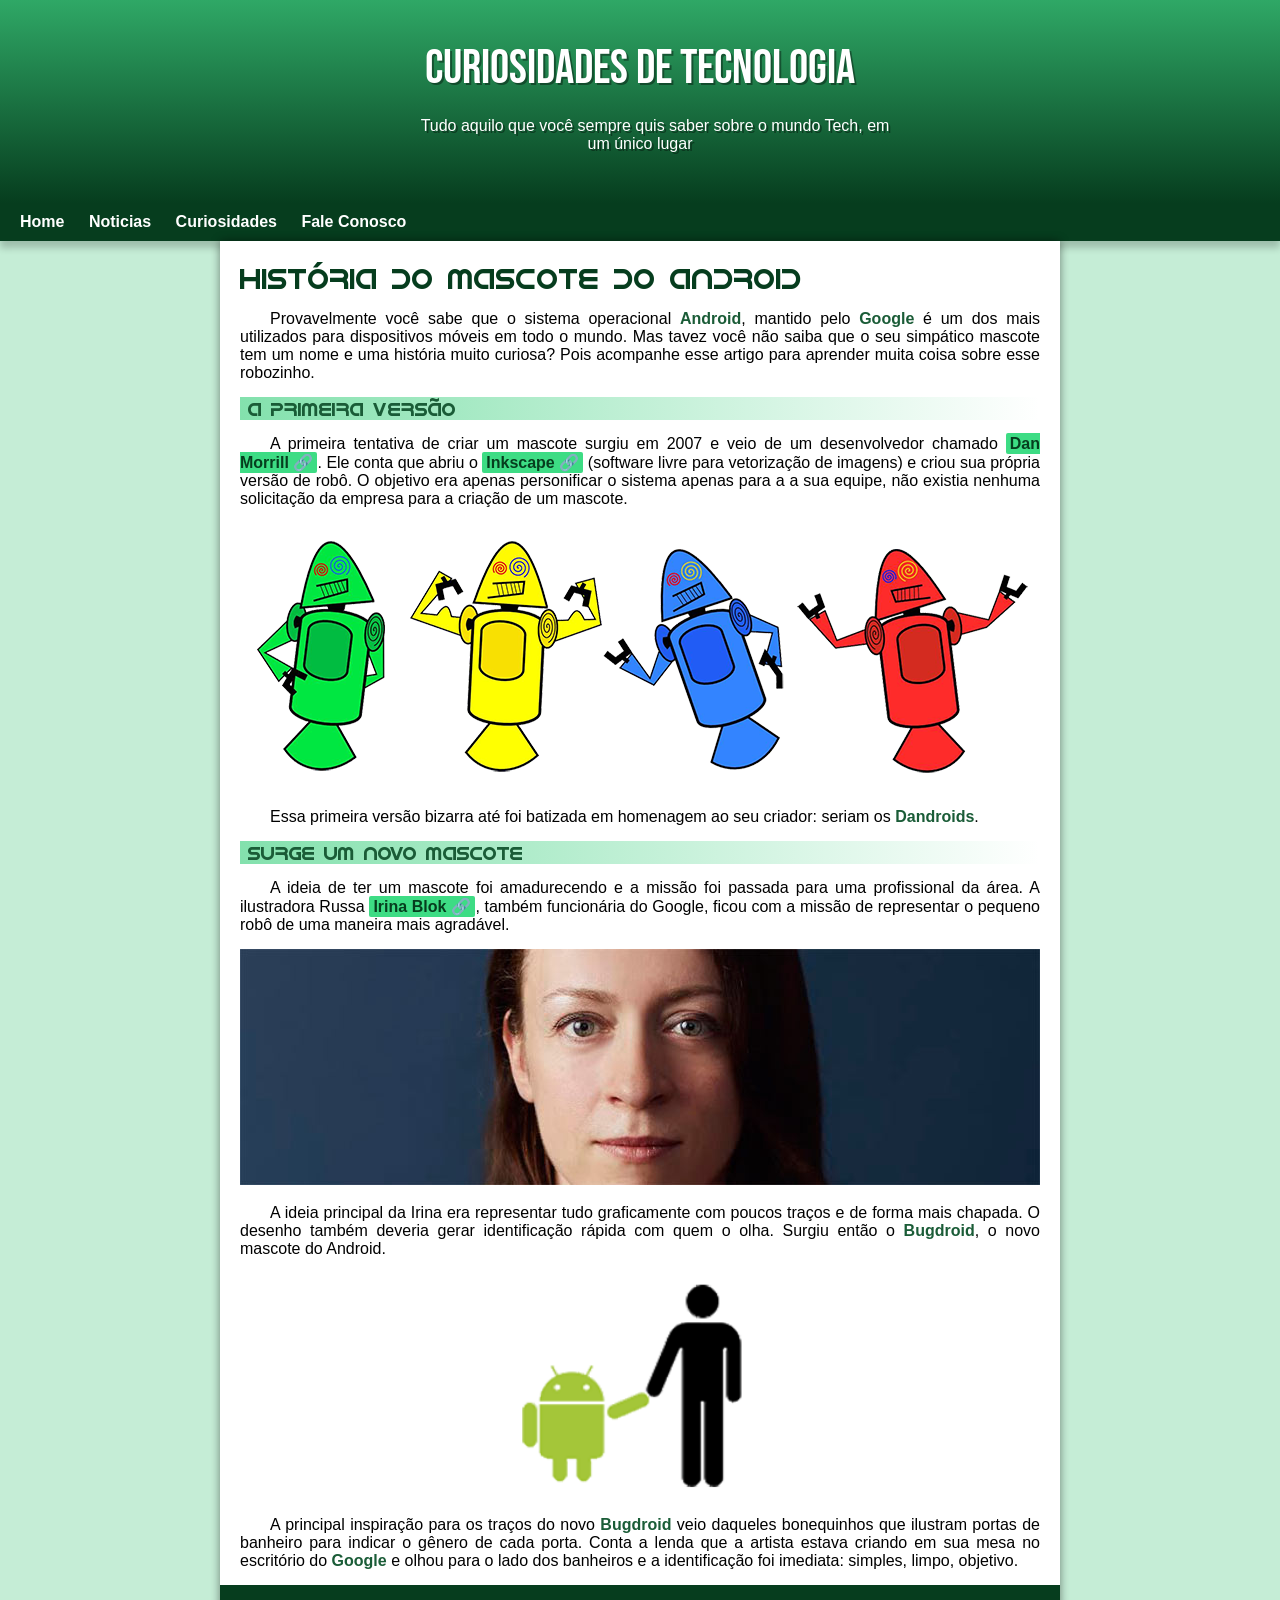
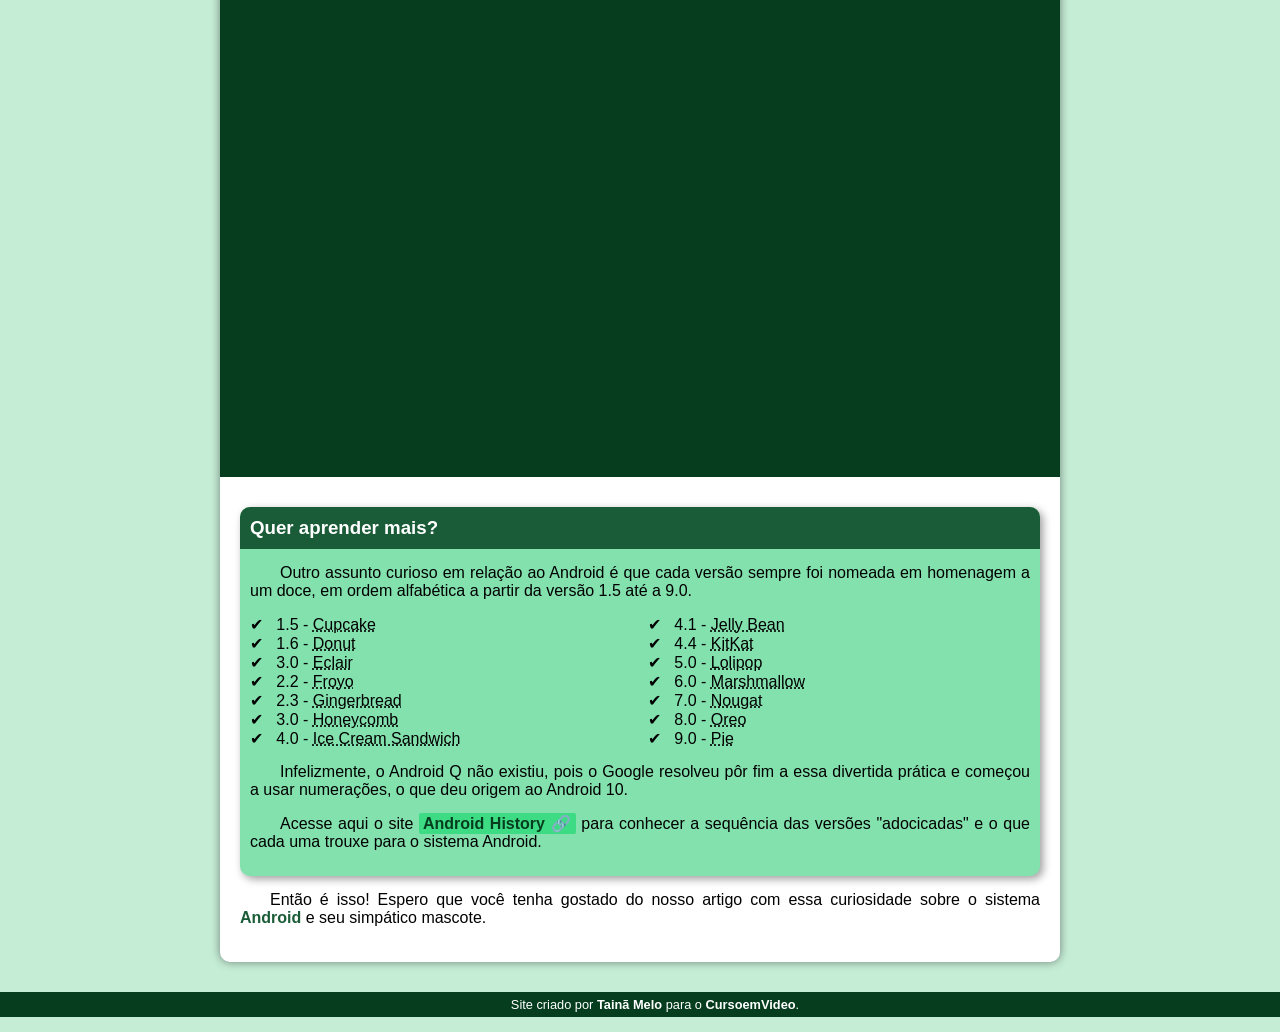
<file: index.html>
<!DOCTYPE html>
<html lang="pt-br">
<head>
    <meta charset="UTF-8">
    <meta http-equiv="X-UA-Compatible" content="IE=edge">
    <meta name="viewport" content="width=device-width, initial-scale=1.0">
    <link rel="shortcut icon" href="imagens/favicon.ico" type="image/x-icon">
    <link rel="stylesheet" href="estilo/style.css">
    <title>Como surgiu o mascote android?</title>
</head>
<body>
    <header>
        <h1>Curiosidades de Tecnologia</h1>
        <p>Tudo aquilo que você sempre quis saber sobre o mundo Tech, em um único lugar</p>
    </header>

    <nav>
        <a href="#">Home</a>
        <a href="#">Noticias</a>
        <a href="#">Curiosidades</a>
        <a href="#">Fale Conosco</a>
    </nav>
      
    <main>
        <article>            
            <h1>
                História do Mascote do Android
            </h1>  

            <p>
                Provavelmente você sabe que o sistema operacional <strong>Android</strong>, mantido pelo <strong>Google</strong> é um dos mais utilizados para dispositivos móveis em todo o mundo. Mas tavez você não saiba que o seu simpático mascote tem um nome e uma história muito curiosa? Pois acompanhe esse artigo para aprender muita coisa sobre esse robozinho.
            </p>

            <h2>
                A primeira versão
            </h2>
        
            <p>
                A primeira tentativa de criar um mascote surgiu em 2007 e veio de um desenvolvedor chamado <a href="https://androidcommunity.com/dan-morrill-shows-us-the-android-mascot-that-almost-was-20130103/" target="_blank" class="externo">Dan Morrill</a>. Ele conta que abriu o <a href="https://inkscape.org/pt-br/" target="_blank" class="externo">Inkscape</a> (software livre para vetorização de imagens) e criou sua própria versão de robô. O objetivo era apenas personificar o sistema apenas para a a sua equipe, não existia nenhuma solicitação da empresa para a criação de um mascote.
            </p>
        
            <picture>
                <source media="(max-width: 670px)" srcset="imagens/dan-droids-pq.png">
                <img src="imagens/dan-droids.png" alt="Primeiro mascote android">
            </picture>
 
            <p>           
                Essa primeira versão bizarra até foi batizada em homenagem ao seu criador: seriam os <strong>Dandroids</strong>.
            </p>

            <h2>
                Surge um novo mascote
            </h2>
        
            <p>
                A ideia de ter um mascote foi amadurecendo e a missão foi passada para uma profissional da área. A ilustradora Russa <a href="https://www.irinablok.com/" target="_blank" class="externo">Irina Blok</a>, também funcionária do Google, ficou com a missão de representar o pequeno robô de uma maneira mais agradável.
            </p>
        
            <picture>
                <source media="(max-width: 670px)" srcset="imagens/irina-blok-pq.jpg">
                <img src="imagens/irina-blok.jpg" alt="Irina blok, criadora do Bugdroid">
            </picture>
        
            <p>
                A ideia principal da Irina era representar tudo graficamente com poucos traços e de forma mais chapada. O desenho também deveria gerar identificação rápida com quem o olha. Surgiu então o <strong>Bugdroid</strong>, o novo mascote do Android.
            </p>
        
            <img src="imagens/bugdroid.png" class="pequena" alt="Bugdroid">
        
            <p>
                A principal inspiração para os traços do novo <strong>Bugdroid</strong> veio daqueles bonequinhos que ilustram portas de banheiro para indicar o gênero de cada porta. Conta a lenda que a artista estava criando em sua mesa no escritório do <strong>Google</strong> e olhou para o lado dos banheiros e a identificação foi imediata: simples, limpo, objetivo.
            </p>
        
            <div class="video">
                <iframe width="560" height="315" src="https://www.youtube.com/embed/l2UDgpLz20M" title="YouTube video player" frameborder="0" allow="accelerometer; autoplay; clipboard-write; encrypted-media; gyroscope; picture-in-picture" allowfullscreen></iframe>
            </div>
        
            <aside>
                <h3>
                    Quer aprender mais?
                </h3>
                <p>
                    Outro assunto curioso em relação ao Android é que cada versão sempre foi nomeada em homenagem a um doce, em ordem alfabética a partir da versão 1.5 até a 9.0.
                </p>

                <ul>
                    <li>
                        1.5 - <abbr title="Bolo de Copo">Cupcake</abbr>
                    </li>
                    <li>
                        1.6 - <abbr title="Rosquinha">Donut</abbr>
                    </li>
                    <li>
                        3.0 - <abbr title="Bomba">Eclair</abbr>
                    </li>
                    <li>
                        2.2 - <abbr title="Iorgut Congelado">Froyo</abbr>
                    </li>
                    <li>
                        2.3 - <abbr title="Biscoito de Gengibre">Gingerbread</abbr>
                    </li>
                    <li>
                        3.0 - <abbr title="Favo de Mel">Honeycomb</abbr>
                    </li>
                    <li>
                        4.0 - <abbr title="Sanduiche de sorvete">Ice Cream Sandwich</abbr>
                    </li>
                    <li>
                        4.1 - <abbr title="Jujuba">Jelly Bean</abbr>
                    </li>
                    <li>
                        4.4 - <abbr title="Kitkat">KitKat</abbr>
                    </li>
                    <li>
                        5.0 - <abbr title="Pirulito">Lolipop</abbr>
                    </li>
                    <li>
                        6.0 - <abbr title="Marshmallow">Marshmallow</abbr>
                    </li>
                    <li>
                        7.0 - <abbr title="Torrone">Nougat</abbr>
                    </li>
                    <li>
                        8.0 - <abbr title="Oreo">Oreo</abbr>
                    </li>
                    <li>
                        9.0 - <abbr title="Torta">Pie</abbr>
                    </li>
                </ul>

                <p>
                    Infelizmente, o Android Q não existiu, pois o Google resolveu pôr fim a essa divertida prática e começou a usar numerações, o que deu origem ao Android 10.
                </p>

                <p>
                    Acesse aqui o site <a href="https://www.android.com/intl/en_uk/history/#/donut" target="_blank" class="externo">Android History</a> para conhecer a sequência das versões "adocicadas" e o que cada uma trouxe para o sistema Android.
                </p>
            </aside>
            
        
            <p>
                Então é isso! Espero que você tenha gostado do nosso artigo com essa curiosidade sobre o sistema <strong>Android</strong> e seu simpático mascote.
            </p>

        </article>
    </main>
    <footer>
        <p>Site criado por <a href="https://github.com/tainacmelo/" target="_blank">Tainã Melo</a> para o <a href="https://youtube.com.br/cursoemvideo" target="_blank">CursoemVideo</a>.</p>
    </footer>
             

</body>
</html>
</file>
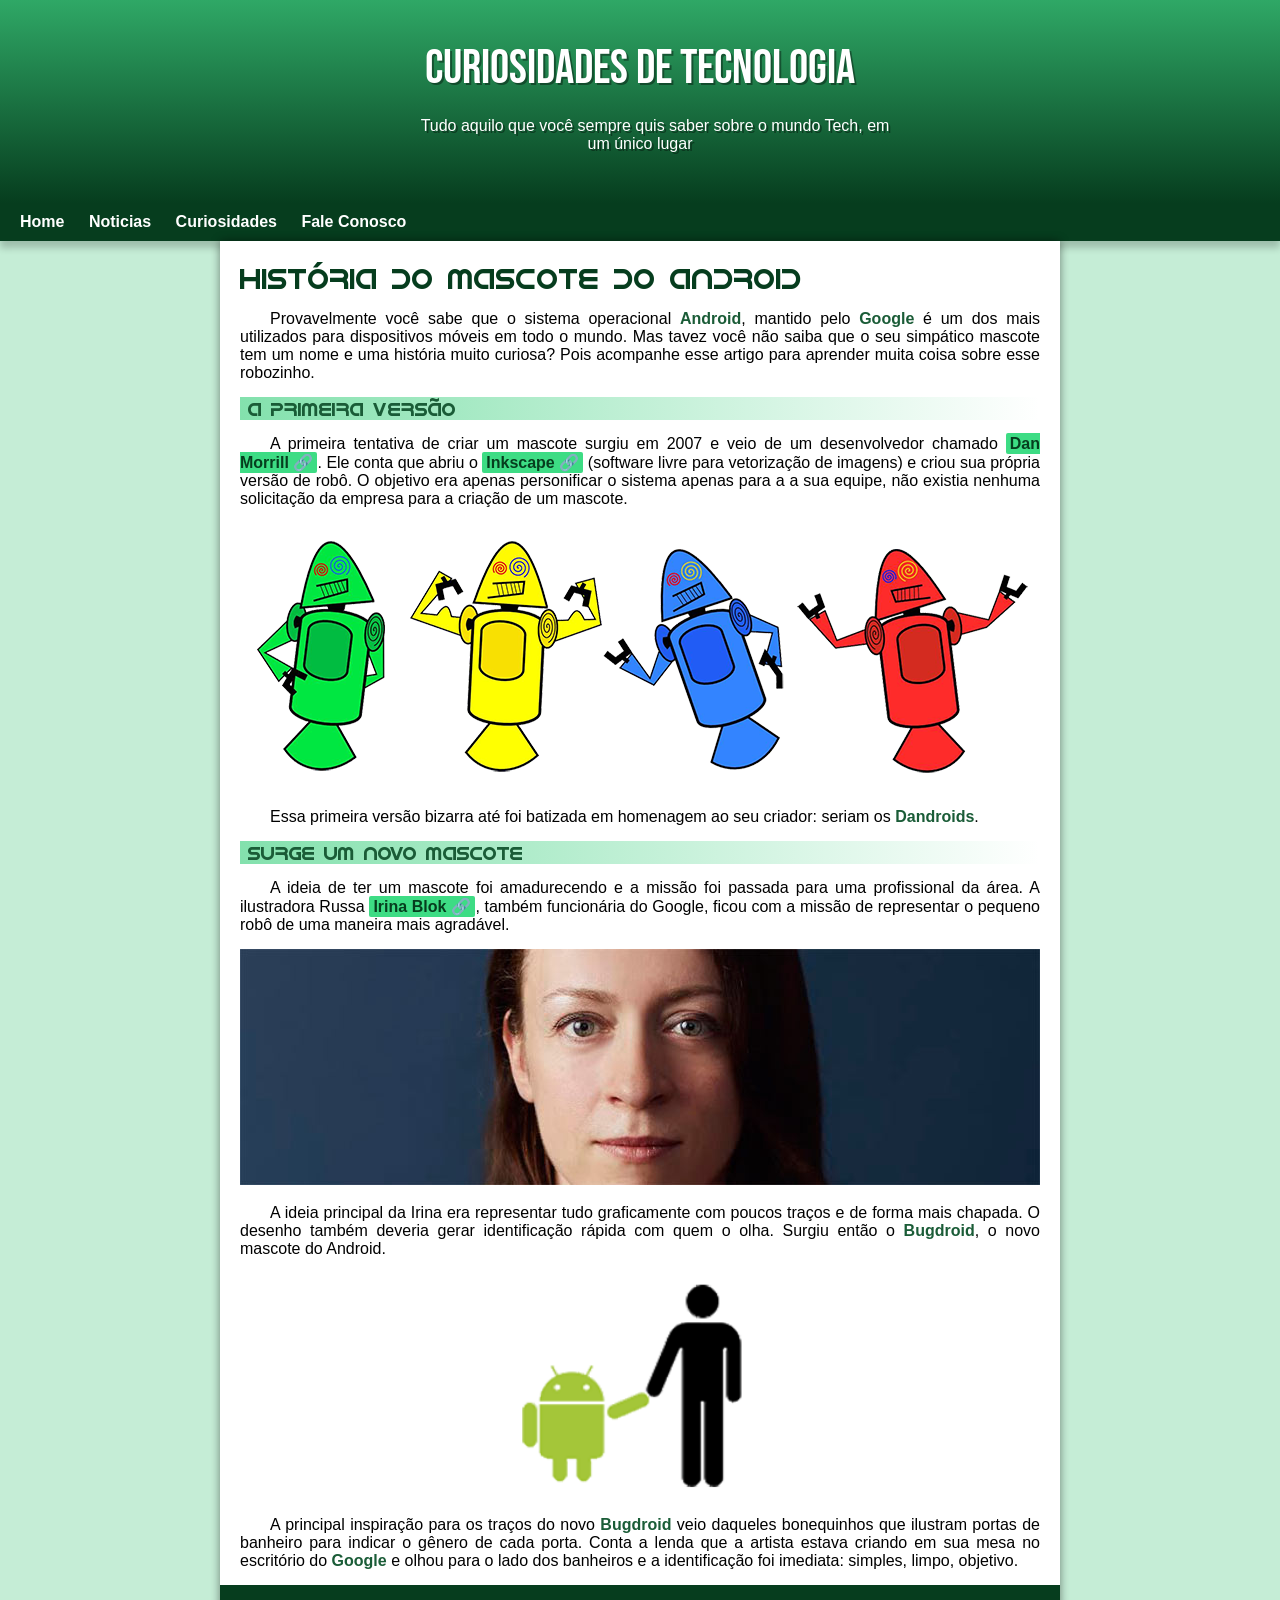
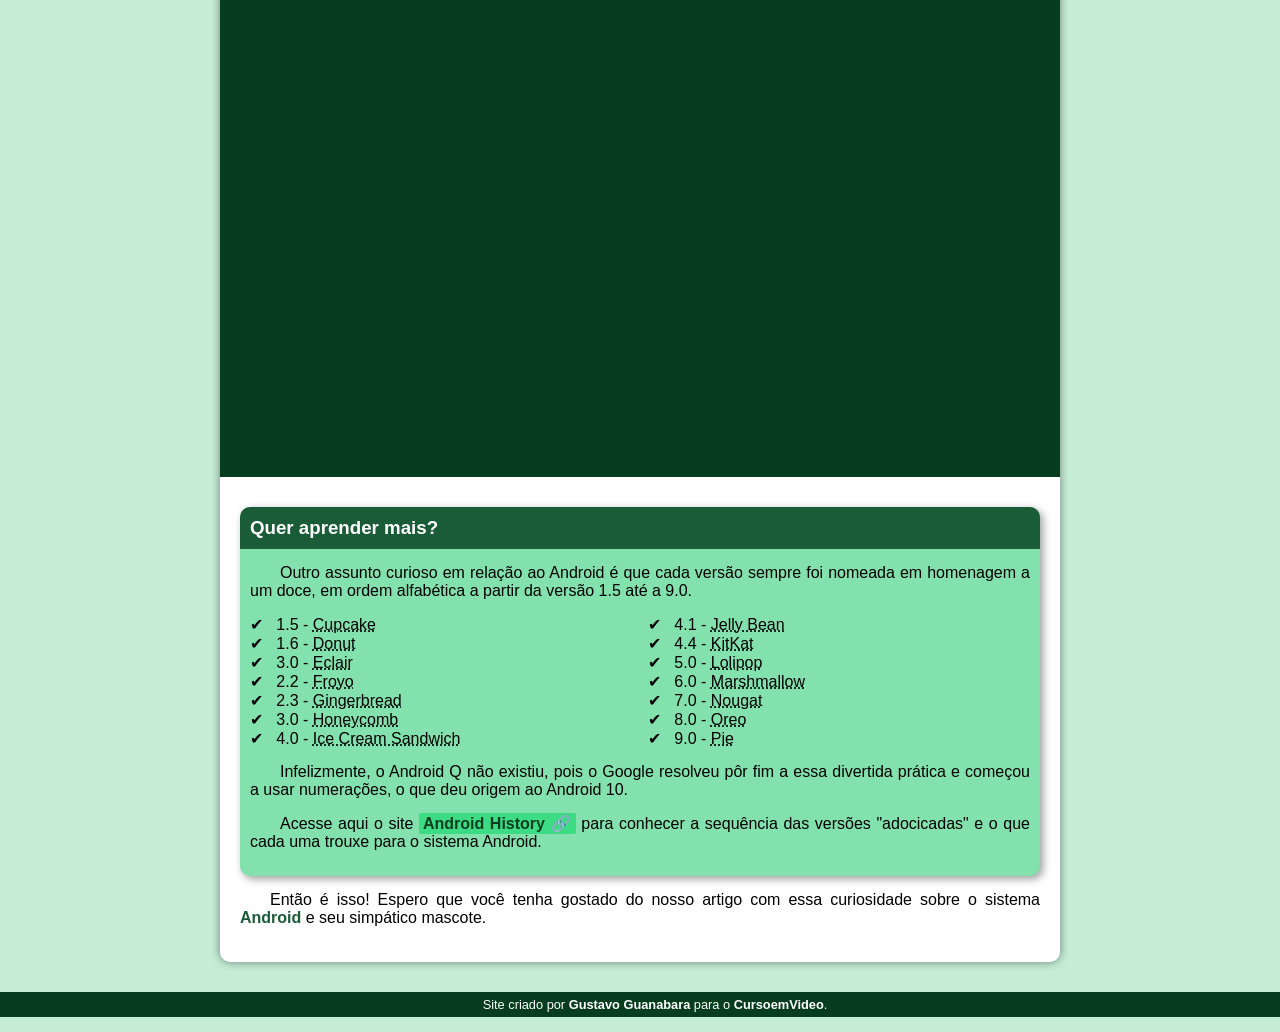
<file: index.html.html>
<!DOCTYPE html>
<html lang="pt-br">
<head>
    <meta charset="UTF-8">
    <meta http-equiv="X-UA-Compatible" content="IE=edge">
    <meta name="viewport" content="width=device-width, initial-scale=1.0">
    <link rel="shortcut icon" href="imagens/favicon.ico" type="image/x-icon">
    <link rel="stylesheet" href="estilo/style.css">
    <title>Como surgiu o mascote android?</title>
</head>
<body>
    <header>
        <h1>Curiosidades de Tecnologia</h1>
        <p>Tudo aquilo que você sempre quis saber sobre o mundo Tech, em um único lugar</p>
    </header>

    <nav>
        <a href="#">Home</a>
        <a href="#">Noticias</a>
        <a href="#">Curiosidades</a>
        <a href="#">Fale Conosco</a>
    </nav>
      
    <main>
        <article>            
            <h1>
                História do Mascote do Android
            </h1>  

            <p>
                Provavelmente você sabe que o sistema operacional <strong>Android</strong>, mantido pelo <strong>Google</strong> é um dos mais utilizados para dispositivos móveis em todo o mundo. Mas tavez você não saiba que o seu simpático mascote tem um nome e uma história muito curiosa? Pois acompanhe esse artigo para aprender muita coisa sobre esse robozinho.
            </p>

            <h2>
                A primeira versão
            </h2>
        
            <p>
                A primeira tentativa de criar um mascote surgiu em 2007 e veio de um desenvolvedor chamado <a href="https://androidcommunity.com/dan-morrill-shows-us-the-android-mascot-that-almost-was-20130103/" target="_blank" class="externo">Dan Morrill</a>. Ele conta que abriu o <a href="https://inkscape.org/pt-br/" target="_blank" class="externo">Inkscape</a> (software livre para vetorização de imagens) e criou sua própria versão de robô. O objetivo era apenas personificar o sistema apenas para a a sua equipe, não existia nenhuma solicitação da empresa para a criação de um mascote.
            </p>
        
            <picture>
                <source media="(max-width: 670px)" srcset="imagens/dan-droids-pq.png">
                <img src="imagens/dan-droids.png" alt="Primeiro mascote android">
            </picture>
 
            <p>           
                Essa primeira versão bizarra até foi batizada em homenagem ao seu criador: seriam os <strong>Dandroids</strong>.
            </p>

            <h2>
                Surge um novo mascote
            </h2>
        
            <p>
                A ideia de ter um mascote foi amadurecendo e a missão foi passada para uma profissional da área. A ilustradora Russa <a href="https://www.irinablok.com/" target="_blank" class="externo">Irina Blok</a>, também funcionária do Google, ficou com a missão de representar o pequeno robô de uma maneira mais agradável.
            </p>
        
            <picture>
                <source media="(max-width: 670px)" srcset="imagens/irina-blok-pq.jpg">
                <img src="imagens/irina-blok.jpg" alt="Irina blok, criadora do Bugdroid">
            </picture>
        
            <p>
                A ideia principal da Irina era representar tudo graficamente com poucos traços e de forma mais chapada. O desenho também deveria gerar identificação rápida com quem o olha. Surgiu então o <strong>Bugdroid</strong>, o novo mascote do Android.
            </p>
        
            <img src="imagens/bugdroid.png" class="pequena" alt="Bugdroid">
        
            <p>
                A principal inspiração para os traços do novo <strong>Bugdroid</strong> veio daqueles bonequinhos que ilustram portas de banheiro para indicar o gênero de cada porta. Conta a lenda que a artista estava criando em sua mesa no escritório do <strong>Google</strong> e olhou para o lado dos banheiros e a identificação foi imediata: simples, limpo, objetivo.
            </p>
        
            <div class="video">
                <iframe width="560" height="315" src="https://www.youtube.com/embed/l2UDgpLz20M" title="YouTube video player" frameborder="0" allow="accelerometer; autoplay; clipboard-write; encrypted-media; gyroscope; picture-in-picture" allowfullscreen></iframe>
            </div>
        
            <aside>
                <h3>
                    Quer aprender mais?
                </h3>
                <p>
                    Outro assunto curioso em relação ao Android é que cada versão sempre foi nomeada em homenagem a um doce, em ordem alfabética a partir da versão 1.5 até a 9.0.
                </p>

                <ul>
                    <li>
                        1.5 - <abbr title="Bolo de Copo">Cupcake</abbr>
                    </li>
                    <li>
                        1.6 - <abbr title="Rosquinha">Donut</abbr>
                    </li>
                    <li>
                        3.0 - <abbr title="Bomba">Eclair</abbr>
                    </li>
                    <li>
                        2.2 - <abbr title="Iorgut Congelado">Froyo</abbr>
                    </li>
                    <li>
                        2.3 - <abbr title="Biscoito de Gengibre">Gingerbread</abbr>
                    </li>
                    <li>
                        3.0 - <abbr title="Favo de Mel">Honeycomb</abbr>
                    </li>
                    <li>
                        4.0 - <abbr title="Sanduiche de sorvete">Ice Cream Sandwich</abbr>
                    </li>
                    <li>
                        4.1 - <abbr title="Jujuba">Jelly Bean</abbr>
                    </li>
                    <li>
                        4.4 - <abbr title="Kitkat">KitKat</abbr>
                    </li>
                    <li>
                        5.0 - <abbr title="Pirulito">Lolipop</abbr>
                    </li>
                    <li>
                        6.0 - <abbr title="Marshmallow">Marshmallow</abbr>
                    </li>
                    <li>
                        7.0 - <abbr title="Torrone">Nougat</abbr>
                    </li>
                    <li>
                        8.0 - <abbr title="Oreo">Oreo</abbr>
                    </li>
                    <li>
                        9.0 - <abbr title="Torta">Pie</abbr>
                    </li>
                </ul>

                <p>
                    Infelizmente, o Android Q não existiu, pois o Google resolveu pôr fim a essa divertida prática e começou a usar numerações, o que deu origem ao Android 10.
                </p>

                <p>
                    Acesse aqui o site <a href="https://www.android.com/intl/en_uk/history/#/donut" target="_blank" class="externo">Android History</a> para conhecer a sequência das versões "adocicadas" e o que cada uma trouxe para o sistema Android.
                </p>
            </aside>
            
        
            <p>
                Então é isso! Espero que você tenha gostado do nosso artigo com essa curiosidade sobre o sistema <strong>Android</strong> e seu simpático mascote.
            </p>

        </article>
    </main>
    <footer>
        <p>Site criado por <a href="https://gustavoguanabara.github.io/" target="_blank">Gustavo Guanabara</a> para o <a href="https://youtube.com.br/cursoemvideo" target="_blank">CursoemVideo</a>.</p>
    </footer>
             

</body>
</html>
</file>
<file: estilo/style.css>
@charset "UTF-8";

@import url('https://fonts.googleapis.com/css2?family=Bebas+Neue&display=swap'); 

@font-face {
    font-family: 'Android';
    src: url('../fontes/idroid.otf') format('opentype');
    font-weight: normal;
}


:root {
    --cor0: #c5edd6;
    --cor1: #83e1ad;
    --cor2: #3ddc84;
    --cor3: #2fa866;
    --cor4: #1a5c37;
    --cor5: #063d1e;

    --fonte-padrao: arial, verdana, helvetica, sans-serif;
    --fonte-destaque: 'Bebas Neue', 'cursive';
    --font-android: 'Android', 'cursive';
}

* {
    margin: 0px;
    padding: 0px;
}

body {
    background-color: var(--cor0);
    font-family: var(--fonte-padrao);
}

a.externo::after {
    content: '\00A0\1F517';
}

header {
    background-image: linear-gradient(to bottom, var(--cor3), var(--cor5));
    min-height: 150px;
    text-align: center;
    padding-top: 40px;
}

header > h1 {
    font-family: var(--fonte-destaque);
    margin-bottom: 20px;
    font-size: 3em;
    color: white;
    font-weight: normal;
    text-shadow: 2px 2px 0px rgba(0, 0, 0, 0.384);
}

header > p {
    font-family: var(--fonte-padrao);
    color: white;
    font-size: 1,2em;
    padding-left: 10px;
    padding-right: 10px;
    max-width: 500px;
    margin: auto;
    padding-bottom: 50px;
    text-shadow: 2px 2px 0px rgba(0, 0, 0, 0.384);
    text-align: center;
}

nav {
    background-color: var(--cor5);
    padding: 10px;
    color: white;
    box-shadow: 0px 7px 7px rgba(0, 0, 0, 0.199);
    }

    nav > a {
        color: white;
        text-decoration: none;
        padding: 10px;
        font-weight: bold;
        border-radius: 5px;
        transition-duration: .2s;
    }

    nav > a:hover {
        background-color: var(--cor4);
        color: var(--cor3);
    }
main {
    margin: auto;
    padding: 20px;
    margin-bottom: 30px;
    min-width: 300px;
    max-width: 800px;
    box-shadow: 0px 0px 10px rgba(0, 0, 0, 0.459);
    background-color: white;
    border-bottom-left-radius: 10px;
    border-bottom-right-radius: 10px;
}

main h1 {
    color: var(--cor5);
    font-family: var(--font-android);
    font-size: 1.8em;
    font-weight: normal;
}

main h2 {
    font-family: var(--font-android);
    color: var(--cor4);
    font-size: 1.2em;
    font-weight: normal;
    background-image: linear-gradient(to right, var(--cor1), transparent);
    text-indent: 8px;
    
}

p {
    margin: 15px 0px;
    text-align: justify;
    text-indent: 30px;
    font-size: 1em;
    font-weight: 2em;
}

main strong {
    color: var(--cor4);
    font-weight: bold;
}

main a {
    text-decoration: none;
    font-weight: bold;
    color: var(--cor5);
    background-color: var(--cor2);
    padding: 2px 4px;
    border-radius: 2px;
}

main a:hover {
    text-decoration: underline;
    color: var(--cor4);

}

main img {
    width: 100%;
}

main img.pequena{
    max-width: 350px;
    display: block;
    margin: auto;
}

div.video {
    background-color: var(--cor5);
    margin: 0px -20px 30px -20px;
    padding: 20px;
    padding-bottom: 59%;
    position: relative;
}
div.video > iframe {
    position: absolute;
    top: 5%;
    left: 5%;
    width: 90%;
    height: 90%;
}

aside {
    background-color: var(--cor1);
    padding: 10px;
    border-radius: 10px;
    box-shadow: 3px 3px 8px rgba(0, 0, 0, 0.384);
}
aside > h3 {
    background-color: var(--cor4);
    color: white;
    padding: 10px;
    margin: -10px -10px 0px -10px;
    border-radius: 10px 10px 0px 0px;
}

aside > ul {
    list-style-position: inside;
    columns: 2;
    list-style-type: '\2714\00A0\00A0';
}

footer {
    background-color: var(--cor5);
    color: white;
}

footer > p {
    text-align: center;
    font-size: 0.8em;
    padding: 5px;
}
footer a {
    color: white;
    font-weight: bolder;
    text-decoration: none;
}
footer a:hover {
    text-decoration: underline;
    color: var(--cor1);
}
</file>
